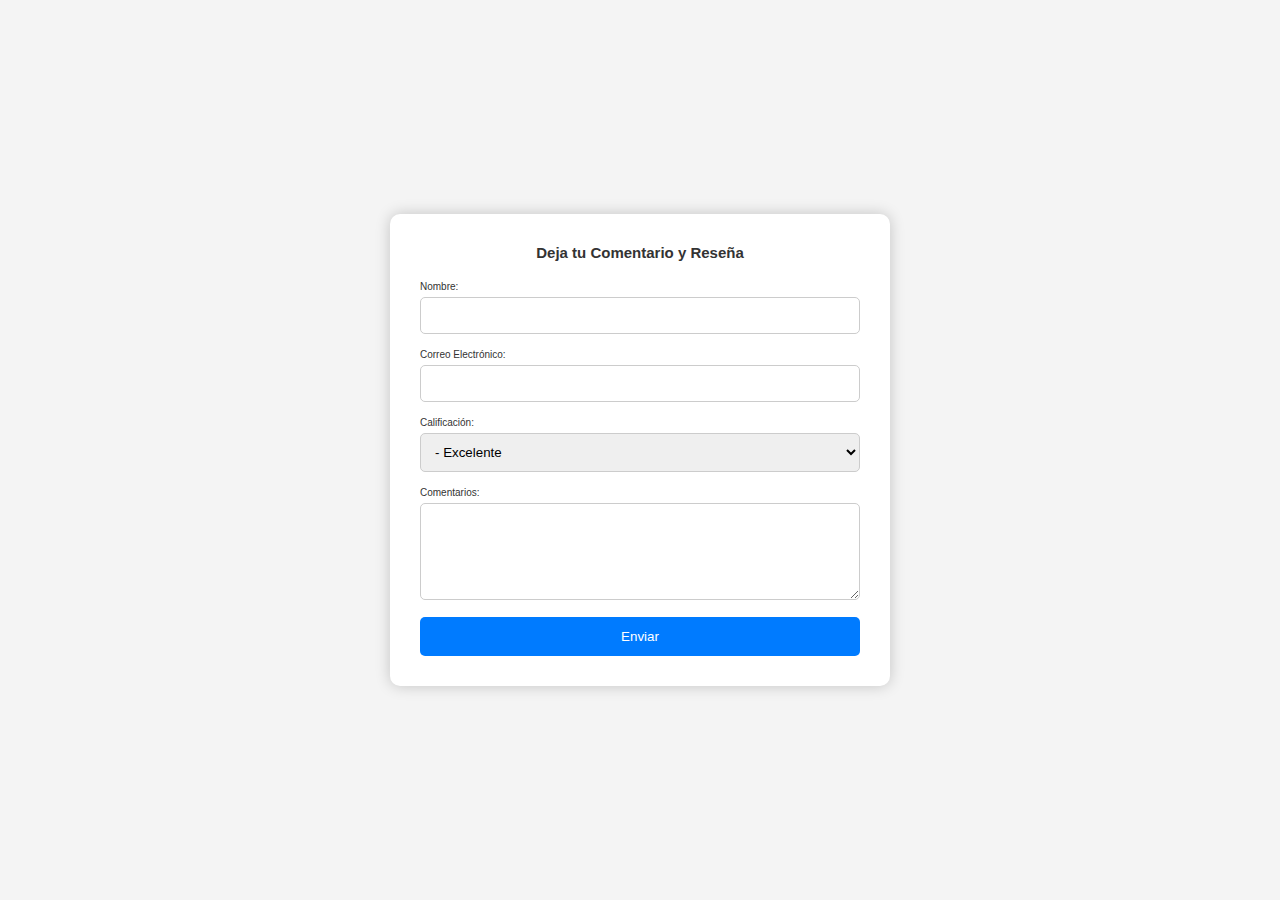
<file: componentes/formularioDeReseñas/reseñas.html>
<!DOCTYPE html>
<html lang="en">
<head>
    <meta charset="UTF-8">
    <meta name="viewport" content="width=device-width, initial-scale=1.0">
    <title>Document</title>
    <link rel="stylesheet" href="reseñas.css">
    <link rel="stylesheet" href="../../config/config.css">
</head>
<body>
    <div class="form-container">
        <h2>Deja tu Comentario y Reseña</h2>
        <form action="#" method="post">
            <div class="form-group">
                <label for="name">Nombre:</label>
                <input type="text" id="name" name="name" required>
            </div>
            <div class="form-group">
                <label for="email">Correo Electrónico:</label>
                <input type="email" id="email" name="email" required>
            </div>
            <div class="form-group">
                <label for="rating">Calificación:</label>
                <select id="rating" name="rating" required>
                    <option value="5">- Excelente</option>
                    <option value="4">- Muy Bueno</option>
                    <option value="3">- Bueno</option>
                    <option value="2">- Regular</option>
                    <option value="1">- Malo</option>
                </select>
            </div>
            <div class="form-group">
                <label for="comments">Comentarios:</label>
                <textarea id="comments" name="comments" rows="5" required></textarea>
            </div>
            <button>Enviar</button>
        </form>
    </div>
    
</body>
</html>
</file>
<file: componentes/formularioDeReseñas/reseñas.css>
body {
    font-family: Arial, sans-serif;
    background-color: #f4f4f4;
    display: flex;
    justify-content: center;
    align-items: center;
    height: 100vh;
    margin: 0;
}

.form-container {
    background-color: #fff;
    padding: 30px;
    border-radius: 10px;
    box-shadow: 0 0 15px rgba(0, 0, 0, 0.2);
    width: 100%;
    max-width: 500px;
    position: absolute;
    top: 50%;
    left: 50%;
    transform: translate(-50%, -50%);
}

h2 {
    margin-bottom: 20px;
    text-align: center;
    color: #333;
}

.form-group {
    margin-bottom: 15px;
}

label {
    display: block;
    margin-bottom: 5px;
    color: #333;
}

input[type="text"],
input[type="email"],
select,
textarea {
    width: 100%;
    padding: 10px;
    margin: 0;
    border: 1px solid #ccc;
    border-radius: 5px;
    box-sizing: border-box;
}

button {
    width: 100%;
    padding: 12px;
    background-color: #007bff;
    color: #fff;
    border: none;
    border-radius: 5px;
    cursor: pointer;
}
</file>
<file: config/config.css>
*{
    margin: 0;
    padding: 0;
    box-sizing: border-box; 
}

html{
    font-family: Calibri;
    font-size: 10px;
}
</file>
